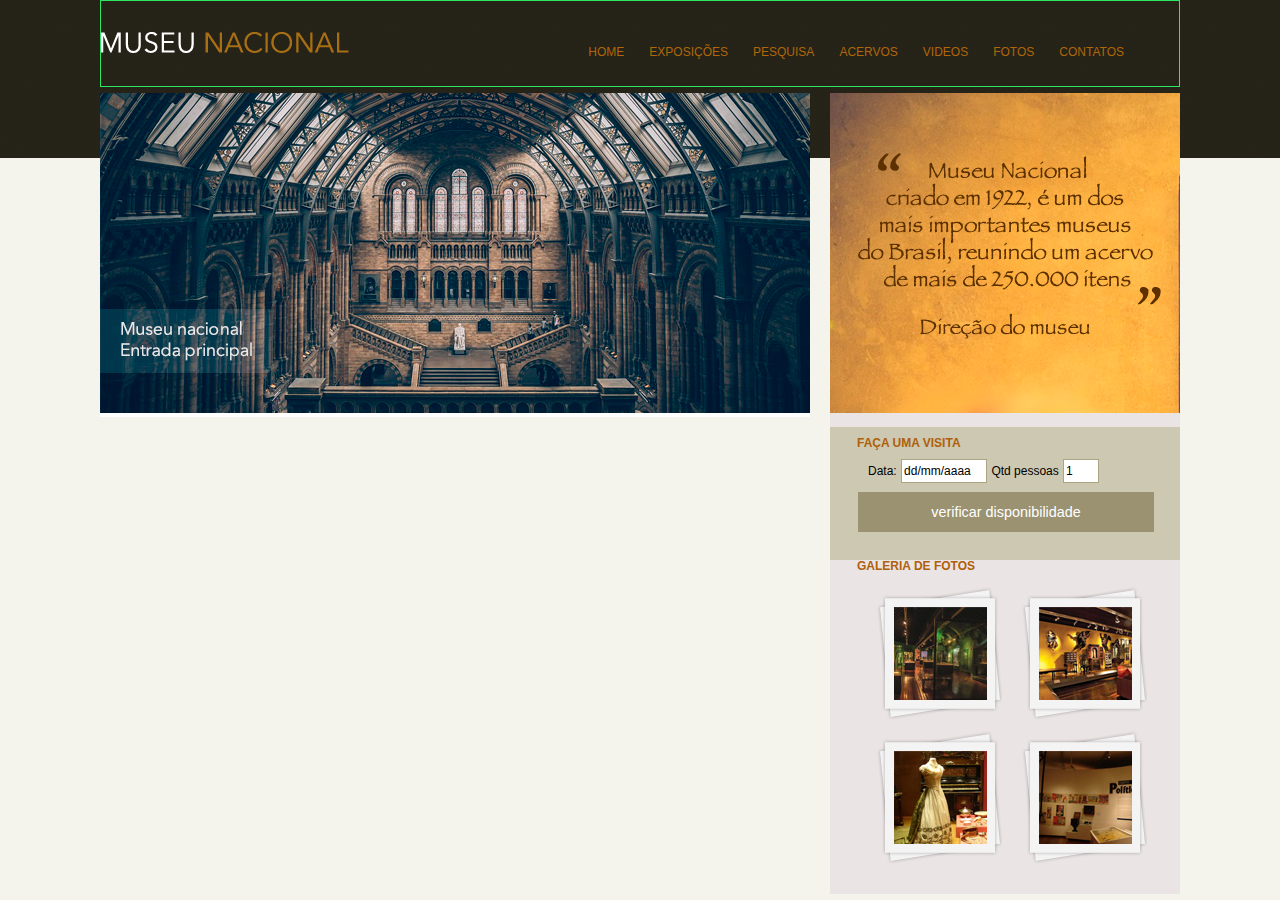
<file: index.html>
<!DOCTYPE html>
<html lang="pt-br">
<head>
  <meta charset="UTF-8">
  <meta name="viewport" content="width=device-width, initial-scale=1.0">
  <title>Museu Nacional</title>
    <!-- normalize css -->
  <link rel="stylesheet" href="css/normalize.css">


  <!--[if lt IE 9]>
	<script src="sha512-RCtZMoZSQ5csGk1zBPGImR8OY+NJfe0IsaFrDD649yYrSBgCf3kYiP79AfWT9/idKbpWYteQmswChxbXC7YHig=="></script>
  <![endif]-->

   <!-- estilo customizado -->
   <link rel="stylesheet" href="css/style.css">


</head>
<body>
 
     <div id="container"> <!-- inicio container -->

          <header>
              <div id="logo">
                  <h1>
                    <a href="">Museu nacional</a>
                  </h1>
              </div>

                    
              <nav>  <!-- inicio nav -->
                <ul>
                  <li><a href="#">Home</a></li>
                  <li><a href="#">Exposições</a></li>
                  <li><a href="#">Pesquisa</a></li>
                  <li><a href="#">Acervos</a></li>
                  <li><a href="#">Videos</a></li>
                  <li><a href="#">Fotos</a></li>
                  <li><a href="#">Contatos</a></li>
                </ul>
              </nav>  <!-- inicio nav -->

              
          </header>

          <div id="principal">
           <!-- inicio conteudo -->
              <div id="conteudo">

                  <section>
                    <img src="img/museu.png" alt="">
                    
                  </section>
              </div>
               <!-- fim conteudo -->

                <!-- iicio lateral -->
              <aside>
                  <section id="depoimento">
                      <img src="img/depoimento.png" alt="">
                  </section>

                  <section id="visita">
                     <h4>Faça uma visita</h4>
                     <form action="">
                      <fieldset>
                          <legend>selecione uma data:</legend>

                          <label for="data">Data:</label>
                          <input class="campo" type="text" id="data" value="dd/mm/aaaa">
                           
                          <label for="qtd">Qtd pessoas</label>
                          <input style="width: 30px;" class="campo" type="text" id="qtd" value="1">                          
                      </fieldset>

                      <input class="botao" type="submit" value="verificar disponibilidade">
                     </form>

                  </section> <!--fim da secao visita-->

                  <section id="galeria">  <!--inicio secao galeria-->
                    <h4>Galeria de fotos</h4>
                    <a href="">
                      <img src="img/imagem1.jpg" height="93" width="93" alt="descricao da imagem">
                    </a>

                    <a href="">
                      <img src="img/imagem2.jpg" height="93" width="93" alt="descricao da imagem">
                    </a>

                    <a href="">
                      <img src="img/imagem3.jpg" height="93" width="93" alt="descricao da imagem">
                    </a>

                    <a href="">
                      <img src="img/imagem4.jpg" height="93" width="93" alt="descricao da imagem">
                    </a>




                  </section> <!--inicio secao galeria-->
                  
              </aside>  <!--fim do aside-->
          </div>  <!--fim principal-->

     </div>  <!-- fim container -->


      
  
</body>
</html>
</file>
<file: css/style.css>
body {
  background: #f4f4ec url("../img/fundo.png") repeat-x;
  font-size: 12px;
  font-family: 'Lucida Sans', 'Lucida Sans Regular', 'Lucida Grande', 'Lucida Sans Unicode', Geneva, Verdana, sans-serif;

}

#container {
  width: 1080px;
  margin: 0 auto;
 
}

a:link, a:active, a:visited {
  color: #af670a;
  text-decoration: none;

}
a:hover {
  color: #227115;
}

#logo h1{
  float: left;
}

#logo a {
  width: 248px;
  height: 21px;
  text-indent: -9999px;
  display: block;
  background: url("../img/logo.png") no-repeat;
  /* border: 1px solid rgb(255, 255, 255); */

}

/*inicio barra de navegacao--------------------------*/

header {
  border: 1px solid rgb(44, 230, 100);
  padding: 15px 0;
  height: 55px;

}
nav {
  color: rgb(248, 206, 128);
  padding: 10px;
  float: right;
}


nav ul {
  list-style: none;
  margin: 20px;
  float: right;
  /* border: 1px solid rgb(224, 24, 24); */
}

nav ul li {
  float: left;

}

nav ul li a:link {
  display: block;
  margin-right: 25px;
  padding-bottom: 3px;
  text-transform: uppercase;

}

nav ul li a:hover {
  border-bottom: 1px solid #535858;
}
/*fim barra de navegacao--------------------------*/

/*inicio conteudo principal---------------*/

#conteudo {
 
  width: 710px;
  float: left;
  /* border: 1px solid  red; */
  background: white;
}


aside {
  
  /* border: 1px solid  red; */
  width: 350px;
  float: right;
  background: rgb(235, 228, 228);
  padding-bottom: 30px;
}


section#visita {
    background-color: #cdc8b1;
    padding: 10px 27px 27px 27px;
    margin-top: 10px;
}
section#galeria {
  padding: 0 27px 0 27px;

}

section#galeria a {/*colocar imagem no fundo da foto*/
  display: block;
  background: url("../img/fundo-foto.png") no-repeat;
  float: left;
  padding: 17px 15px 17px 15px;
  margin: 10px 0 0 20px;
}

section#galeria img  {
  margin-left: 2px;
  margin-top: 3px;

}

h4 {
  color: #af600b;
  text-transform: uppercase;
  padding-bottom: 3px;
  margin: 0;
}

/*formularios-------------------*/
input {
  height: 20px;
  width: 80px;
  background: #fff;
  border: none;
  margin: 1px;
  font-size: 1em;

}

input.campo {
  border: 1px solid #ada484;
}

input.botao {
  background: #9b9271;
  color: white;
  width: 100%;
  height: 40px;
  font-size: 1.2em;
}

fieldset {
  border: none;

}
legend {
  display: none;
}
</file>
